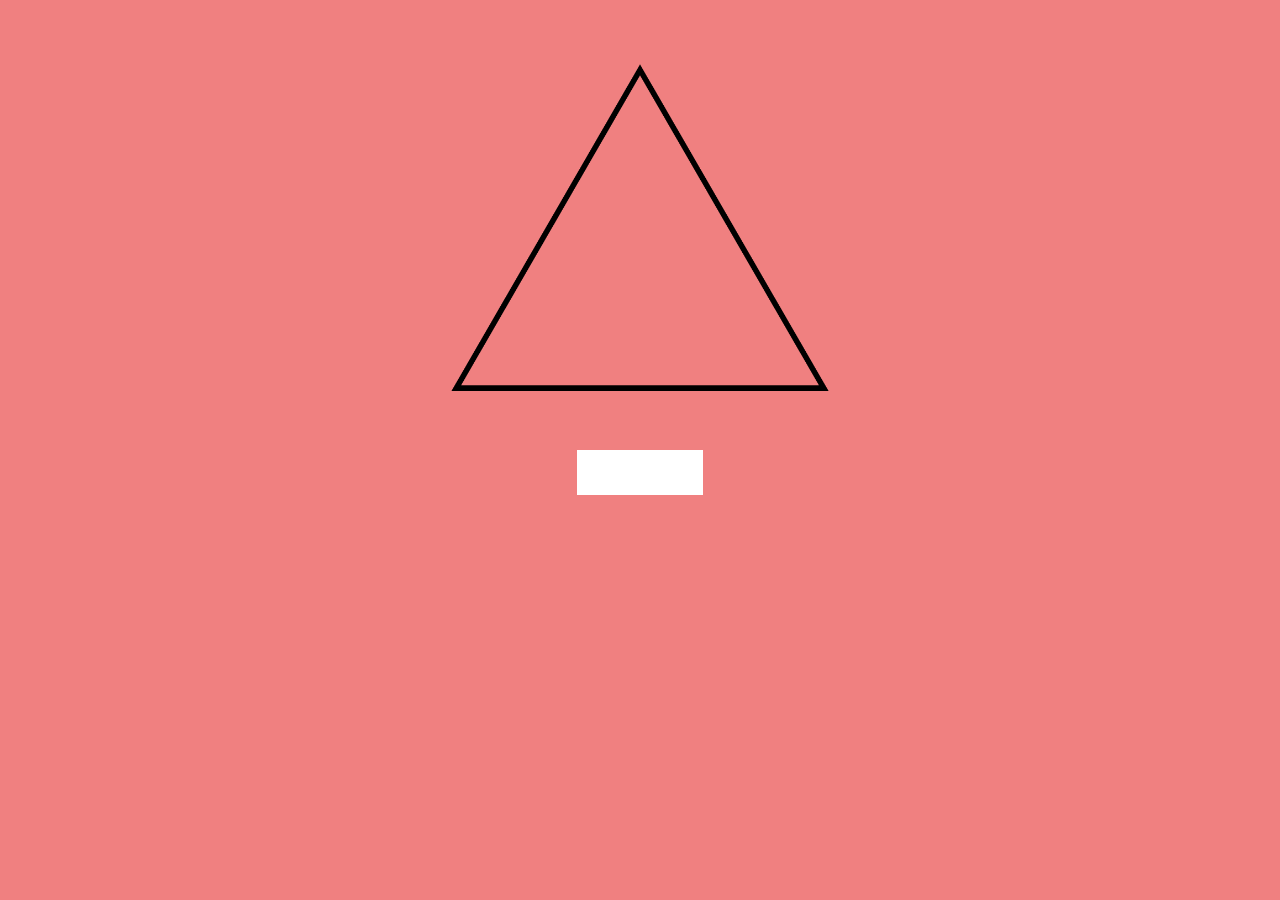
<file: index.html>
<html>
	<head>
		<meta charset="utf-8">
		<meta name="viewport" content="width=device-width,initial-scale=1">
		<title>pink shapes</title>
				<link rel="stylesheet" href="StyleSheet1.css">


	</head>
	<body>



	<div class="container">
	<h1 id="ct"></h1>
	</div>
	<i1>
		<img onclick="doSomething()" id="tri" class="t" src="t.png">
		<img onclick="doSomething2()" id="sPQR" class="s" src="s.png" >
		<img onclick="doSomething3()" id="cic" class="c" src="c.png" >
		<i1/>
		<div class= "boxes">
			<div class= "background"></div>
		<div onclick="c1()" class="square1" id="s1"></div>

		<div onclick="c5()" class=id="5" id="5d"></div>
</div>


		<script>
		function doSomething(){
		document.getElementById("tri").style.display = "none";
		document.getElementById("sPQR").style.display = "block";
		}
		function doSomething2(){
		document.getElementById("sPQR").style.display = "none";
		document.getElementById("cic").style.display = "block";
		}
		function doSomething3(){
		document.getElementById("cic").style.display = "none";
		document.getElementById("tri").style.display = "block";
		}

    const pinks = ["F08080", "FFDAB9", "FFFAFA","FFE4E1","FFF5EE","FF69B4","FF1493","FF91AF","#ffc0cb","#ffc6d0","#ffccd5","#ffd2da","#ffd9df","#ffdfe5","#ffe5ea","#ffecef","#fff2f4","#fff8f9","#FF00FF","#FF6FFF","#DE6FA1","#FBAED2",	"#FB607F","	#F987C5","#EC5578"];
  	function c1(){

        document.body.style.backgroundColor = (pinks[Math.floor(Math.random() * 25)]);
		}

		let time = document.getElementById("ct");


		setInterval(() =>{
		let d = new Date();
		time.innerHTML = d.toLocaleTimeString();
		},1000)

		</script>

	</body>
</html>
</file>
<file: StyleSheet1.css>
body
{

background-color: #F08080;
}

.square1 {
  height: 5%;
  width: 10%;
  margin-left:auto;
  margin-right:auto;
  margin-top:auto;
  margin-bottom:auto;
  background-color: #FFFFFFFF;
}

.t {
	display:block;
	margin-left:auto;
	margin-right:auto;
	margin-top:auto;
	margin-bottom:auto;
	width: 35%
}
.s {
	display:none;
	margin-left:auto;
	margin-right:auto;
	margin-top:auto;
	margin-bottom:auto;
	width: 35%
}
.c {
	display:none;
	margin-left:auto;
	margin-right:auto;
	margin-top:auto;
	margin-bottom:auto;
	width: 35%
}
.container h1  {
	    margin-left: auto;
    margin-right: auto;
    margin-top: auto;
    margin-bottom: auto;
    font-size: 187%;
}
</file>
